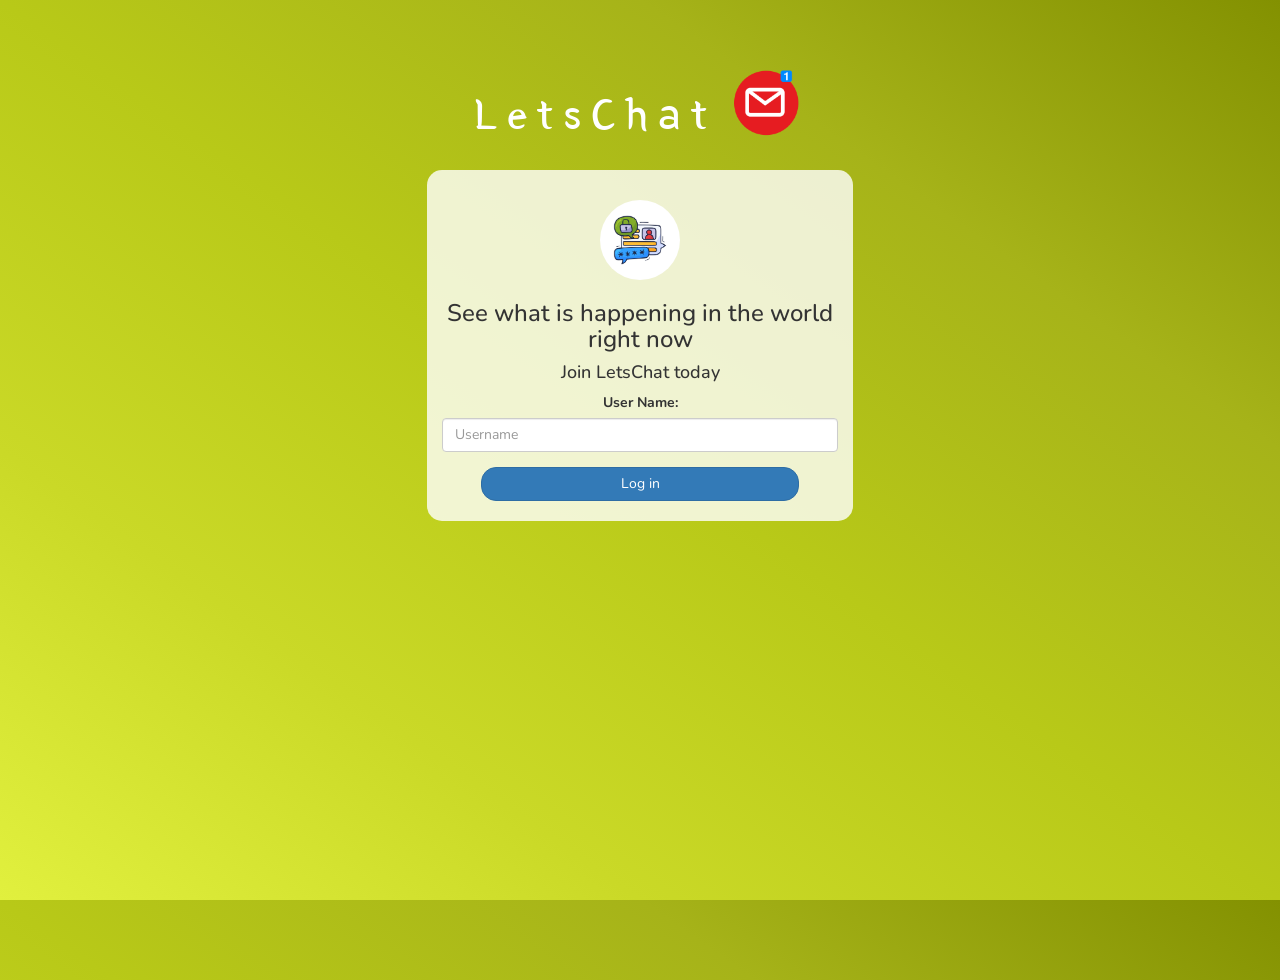
<file: index.html>
<!DOCTYPE html>
<html>
<head>
	<title>Letschat</title>
<link href="https://fonts.googleapis.com/css?family=Yeon+Sung&display=swap" rel="stylesheet"><meta name="viewport" content="width=device-width, initial-scale=1">

<link rel="stylesheet" href="https://maxcdn.bootstrapcdn.com/bootstrap/3.4.0/css/bootstrap.min.css">
<script src="https://ajax.googleapis.com/ajax/libs/jquery/3.4.1/jquery.min.js"></script>
<script src="https://maxcdn.bootstrapcdn.com/bootstrap/3.4.0/js/bootstrap.min.js"></script>

<link rel="stylesheet" type="text/css" href="style.css">
<script src="kwitter.js"></script>
</head>
<body>
<center>
	<h1 class="header">	
		LetsChat <sup>
	<img src="m2.png">
	</sup>
</h1>
	<div class="col-lg-4 col-md-6 col-sm-6 col-xs-11 login_div">
	<img src="logo.png" class="logo">
		<h3 >See what is happening in the world right now</h3>
		<h4 >Join LetsChat today</h4>
		<div class="form-group">
		  <label >User Name:</label>
          <input type="text" id="user_name" class="form-control" placeholder="Username">
		</div>
		<button id="login_button" class="btn btn-primary" onclick="Loginuser();">Log in</button>
		<br><br>
	</div>
</center>
</body>
</html>
</file>
<file: style.css>
@import url('https://fonts.googleapis.com/css2?family=Nunito&display=swap');
html, body
{
  height: 100%;
  margin: 0;
}

body
{
background-image: linear-gradient(to right top, #e1f03e, #cad927, #b8c918, #a6b319, #839101);
font-family: 'Nunito', sans-serif;
}

.header
{
	color: white;font-family: 'Yeon Sung';font-size: 45px;letter-spacing: 10px;margin-top: 80px;
}
.header img
{
	width: 80px;margin-left: -15px;
}

.login_div
{
	background: rgba(255,255,255,0.8);float: none;border-radius: 15px;
}

.logo
{
	width: 80px;margin-top: 30px;border-radius: 40px;
}

#login_button
{
	width: 80%;border-radius: 15px;
}

.room_name
{
	cursor: pointer;
	font-size: 20px;
}


#logout
{
	font-size: 20px; float: right;
}


#output
{
	padding: 10px; width:80%;background: rgba(255,255,255,0.8);border-radius: 15px;
}

.input_div_room_page
{
	width: 80%;
}

.input_div label
{
	color: white;font-size: 20px;
}


.input_div_message_page
{
	position: fixed;bottom: 0px;width: 100%;background: rgba(255,255,255,0.8);
}
.input_div_message_page label
{
	color: black;
}
.input_div_message_page #msg
{
	width: 80%;
}
.input_div_message_page button
{
	margin-top: 15px;
	width: 50%; 
}
.color_white
{
	color: white
}

.user_tick
{
	width:20px;
}
.message_h4
{
	padding-left:5px;color:grey;
}
</file>
